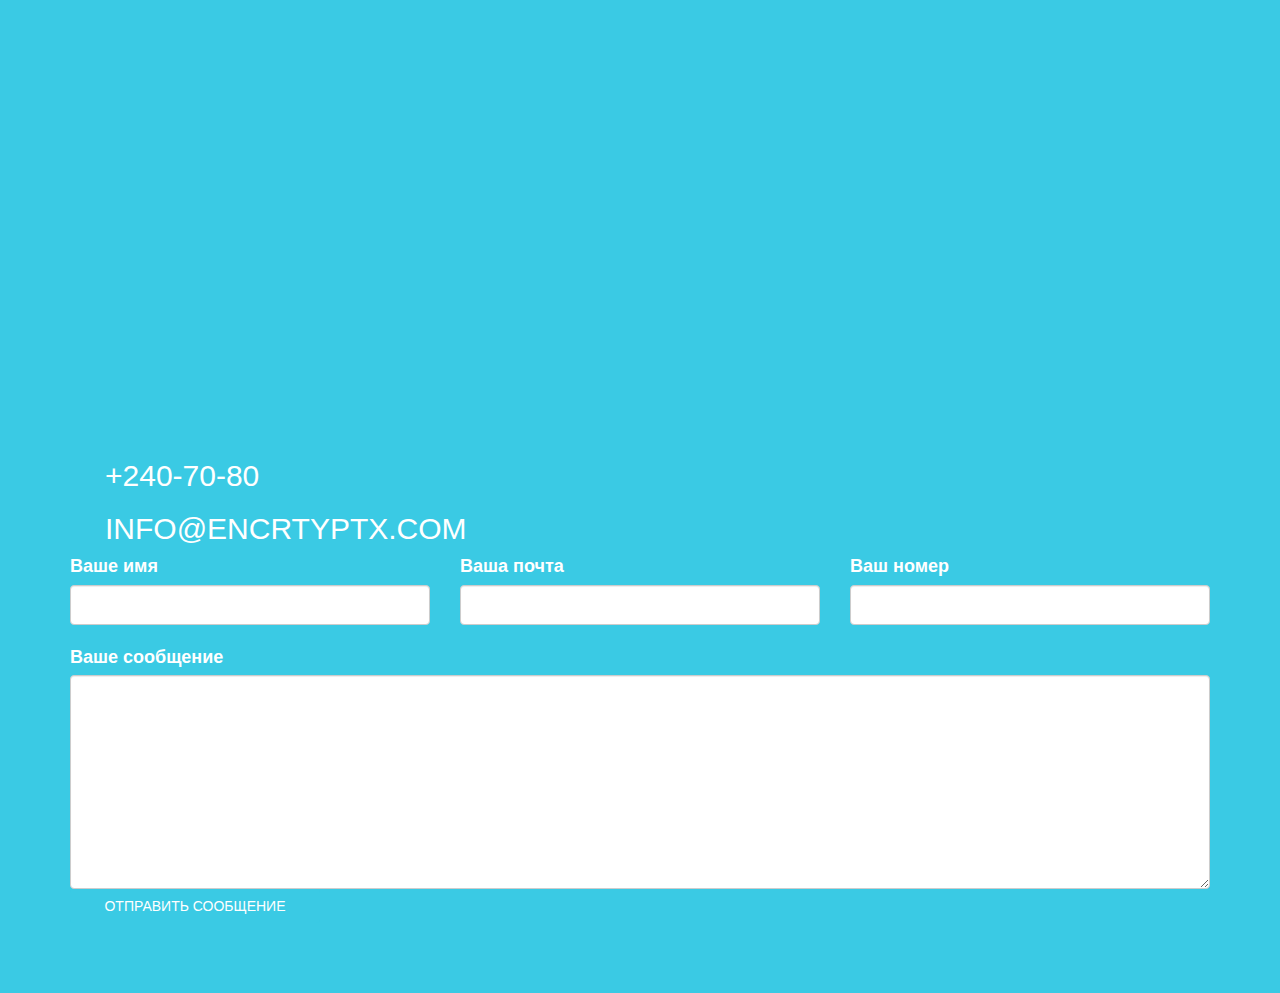
<file: contacts.html>
<!DOCTYPE html>
<html lang="en">
<head>
    <link rel="stylesheet" href="style.css">
    <link rel="stylesheet" href="./css/bootstrap.min.css">
    <meta charset="UTF-8">
    <meta http-equiv="X-UA-Compatible" content="IE=edge">
    <meta name="viewport" content="width=device-width, initial-scale=1.0">
    <title>Document</title>
</head>
<body>
    <section id="contact">
        <div class="section-heading contact-heading text-center text-uppercase">
            <h2>Наши <span>Контакты</span></h2>
        </div>
    
        <div id="map">
    
    
        </div>
        <div id="map-overlay" class="text-left text-uppercase">
            <div class="container">
                <h2>+240-70-80</h2>
    
                <h2>info@encrtyptx.com</h2>
            </div>
        </div>
        <div class="contact-form">
            <div class="container">
                <div class="row">
                    <form action="#">
    
                        <div class="col-sm-4">
                            <label for="usr">Ваше имя</label>
                            <input type="text" class="form-control" id="usr">
                        </div>
                        <div class="col-sm-4">
                            <label for="email">Ваша почта</label>
                            <input type="email" class="form-control" id="email">
                        </div>
                        <div class="col-sm-4">
                            <label for="number">Ваш номер</label>
                            <input type="number" class="form-control" id="number">
                        </div>
                        <div class="col-sm-12">
                            <label for="massage">Ваше сообщение</label>
                            <textarea class="form-control" rows="10" id="massage"></textarea>
    
                            <button type="submit" class="btn red-btn"> ОТПРАВИТЬ СООБЩЕНИЕ</button>
                        </div>
    
                    </form>
                </div>
            </div>
        </div>
    </section>
    
</body>
</html>
</file>
<file: style.css>
.alignleft {
	float: left;
	margin-right: 15px;
}

.alignright {
	float: right;
	margin-left: 15px;
}

.aligncenter {
	display: block;
	margin: 0 auto 15px;
}

a:focus {
	outline: 0 solid;
}

img {
	max-width: 100%;
	height: auto;
}

.fix {
	overflow: hidden
}

p {
	font-family: 'Lato', sans-serif;
}

h1,
h2,
h3,
h4,
h5,
h6 {
	margin: 0 0 15px;
	font-weight: 700;
	font-family: 'Open Sans', sans-serif;
}

html,
body {
	height: 100%
}

a {
	color: #fff;
	font-family: 'Open Sans', sans-serif;
}

a:hover {
	text-decoration: none
}

.btn-trans:focus {
	outline: none;
	color: #fff;

}


header .navbar {
	border-radius: 0px;
}

.navbar-inverse .navbar-nav > .active > a, .navbar-inverse .navbar-nav > .active > a:focus, .navbar-inverse .navbar-nav > .active > a:hover, .navbar-inverse .navbar-nav > li > a:hover {
	background: none;
}

.navbar-inverse {
	background: rgba(0, 0, 0, 0.65) !important;
}

#myNavbar ul li {
	padding: 40px 15px 30px;
	text-transform: uppercase;
}

#myNavbar ul li.active a {
	color: #3acae4;
}

#myNavbar ul li.active > a::after {
	content: "";
	position: absolute;
	width: 100%;
	left: 0;
	border-bottom: 2px solid #3acae4;
	bottom: 0;
	transition: all 0.2s;
}

#myNavbar ul li a {
	border-bottom: 2px solid transparent;
}

.navbar-inverse #myNavbar li:hover a::after, #myNavbar ul li a:hover {
	border-bottom: 2px solid #3acae4;
	color: #3acae4;
}

#myNavbar ul li a {
	padding: 0 0 5px;
	font-size: 16px;
	color: #fff;
	transition: all 0.2s ease-in 0.2s;
}

header .navbar-brand {
	padding: 28px 15px;
}

header .navbar {
	margin-bottom: 0;
}



#home {
	background: url(img/home-bg.jpg) no-repeat center center;
	background-size: cover;
	position: relative;
	justify-content: center;
	flex-direction: column;
	display: flex;
	height: 700px;
}

.home-text {
	text-transform: uppercase;
	color: #fff;

}

.home-text h1 {
	font-size: 115px;
	color: #fff;
	font-weight: 500;

}

.home-text h3 {
	padding: 10px;
	font-size: 30px;
	font-weight: 500;
}

.home-text span {
	color: #3acae4;
	font-weight: 700;
}

.title228 {
	color: white;
}
.overlay {
	position: absolute;
	background: url("./img/home-bg.jpg")
	top: 0;
	left: 0;
	right: 0;
	bottom: 0;
	display: flex;
	justify-content: center;
	flex-direction: column;
}


.carousel-indicators li {
	width: 110px;
	height: 10px;
	background-color: #fff;
	border: 1px solid;
	border-radius: 0;
}

.carousel-indicators li.active {
	background-color: #000;
	width: 110px;
	height: 10px;
}

.carousel-indicators {
	bottom: -240px !important;
}


#service {
	padding: 80px 0 160px;
	background-color: #000;
	color: #fff;
}

.section-heading h2 {
	font-size: 40px;
	font-weight: normal;
	color: #fff;
}

.section-heading span {
	color: #3acae4;
}

.single-item {
	border: 2px solid #3acae4;
	margin-top: 50px;
	transition: all 0.6s;
}

.single-item i {
	font-size: 80px;
	color: #3acae4;
	padding: 15px;

}

.single-item h4 {
	padding-bottom: 10px;
}

.single-item p {
	line-height: 24px;
	padding: 10px;
}

.single-item a.btn-red {
	margin-bottom: 20px;
	padding: 6px 10px;
	background-color: #3acae4;
	border-radius: 0;
	font-weight: 700;
	color: #fff;
}

.single-item:hover {
	border-color: #fff;
}

.single-item a:hover {
	color: #000;
	background-color: #fff;
}

#team {
	padding: 70px 0;
	background: url(img/team-bg.jpg) no-repeat;
	background-size: cover;

}

.single-team {
	color: #fff;
	padding: 50px 0 90px;
	margin-right: 30px;
	overflow: hidden;

}

.single-team h3 {
	padding: 10px 0 5px;
}

.single-team p::after {
	content: '';
	position: absolute;
	height: 0;
	width: 0;

	border-right: 12px solid transparent;
	border-top: 12px solid #3acae4;
	border-left: 12px solid transparent;
	-webkit-transition: all 0.3s;
	-moz-transition: all 0.3s;
	-o-transition: all 0.3s;
	transition: all 0.3s;
}

.member-social-icon i {
	padding: 20px 7px;
	color: #3acae4;
	font-size: 20px;
	text-align: center;
	-webkit-transition: all 0.3s;
	-moz-transition: all 0.3s;
	-ms-transition: all 0.3s;
	-o-transition: all 0.3s;
	transition: all 0.3s;

}

.member-social-icon {
	border-bottom: 0 solid #fff;
	margin-top: 30px;
	opacity: 0;
	-webkit-transition: all 0.5s;
	-moz-transition: all 0.5s;
	-ms-transition: all 0.5s;
	-o-transition: all 0.5s;
	transition: all 0.5s;
}

.member-social-icon i:hover {
	color: #fff;
}

.single-team:hover .member-social-icon {
	margin: 0;
	border-bottom: 7px solid #fff;
	opacity: 1;
}

.single-team:hover p {

	border-bottom: 0 solid #3acae4;

}

.single-team:hover p::after {
	opacity: 0;
	bottom: 150px;
}

.single-team p {
	font-size: 18px;
	border-bottom: 7px solid #3acae4;
	overflow: hidden;
}


.skill-heading h3 {
	font-size: 36px;
	padding-bottom: 80px;
	color: #fff;
}

.bar {
	color: #fff;
}

.wp-bar {
	text-transform: uppercase;
}

.bar .progress {
	height: 12px;
	background-color: #3acae4;
}

.bar .progress-bar {
	background-color: #fff;
}

.bar h4 {
	margin: -3px;
}


#gallery {
	padding: 70px 0;
	background: #000;

}

.gallery-btn {
	margin-bottom: 30px;
}

.section-heading p {
	padding: 30px 0;
	font-size: 14px;
	color: #fff;
	line-height: 24px;
	text-transform: capitalize;
}

.btn-trans {
	width: 180px;
	border: 1px solid #3acae4;
	height: 50px;
	line-height: 38px;
	color: #fff;
	border-radius: 0;
	font-size: 14px;
	margin: 5px 10px;
	-webkit-transition: all 0.3s;
	-moz-transition: all 0.3s;
	-o-transition: all 0.3s;
	transition: all 0.3s;
}

a.btn.btn-trans:hover {
	color: #fff;
	background: #3acae4;
}


.single-gl {
	width: 100%;
}

.no-gutter [class*='col-'] {
	padding-right: 0;
	padding-left: 0;
}

.gl-overlay {
	position: absolute;
	background: #3acae4;
	top: 0;
	left: 0;
	right: 0;
	bottom: 0;
	display: flex;
	justify-content: center;
	flex-direction: column;
	opacity: 0;
	-webkit-transition: all .6s;
	-moz-transition: all .6s;
	-ms-transition: all .6s;
	-o-transition: all .6s;
	transition: all .6s;
}

.gl-overlay i {
	color: #fff;
	padding: 5px;
	background: #000;
	margin-bottom: 30px;
	-webkit-transition: all .7s;
	-moz-transition: all .7s;
	-ms-transition: all .7s;
	-o-transition: all .7s;
	transition: all .7s;

}

.gl-overlay:hover i {
	margin-bottom: 0;
}

.gl-overlay i:hover {
	background: #3acae4;
}

.gl-overlay:hover {
	opacity: 1;
}


#price {
	padding: 80px 0;
	color: #fff;
	background-color: #000000;

}

.single-price:hover .price-top {
	background-color: #333333;
}

.single-price {
	margin-top: 50px;
}

.price-top {
	background-color: #3acae4;
	padding: 25px 0;
	transition: all 0.3s;
}

.price-top h3 {
	font-size: 24px;
	font-weight: normal;
}

sub, sup {
	font-size: 20px;
}

h1 sup {
	top: -1.5em;
}

.price-top i {
	font-size: 50px;
	padding: 10px 0;
}

.price-top h1 {
	font-size: 65px;
}

.price-bottom {
	color: #000;
	background-color: #E8E4E4;
	padding: 30px 0;

}

.price-bottom p {
	line-height: 24px;
	padding: 10px;
}

.price-bottom a {
	width: 230px;
	color: #fff;
	background: #000;
	font-size: 16px;
	border-radius: 0;
	line-height: 45px;
	font-weight: bold;
	margin-top: 20px;

}

.price-bottom a:hover {
	background: #3acae4;
	color: #fff;
}

#contact {
	padding: 70px 0 0;
	background-color: #000000;
	position: relative;
}

.contact-heading {
	padding: 20px 0;
}

#map {
	height: 300px;
	width: 100%;

}

#map-overlay {
	position: absolute;
	height: 100%;
	width: 100%;
	top: 0;
	left: 0;
	bottom: 0;
	right: 0;
	color: #fff;
	background: #3acae4;
	justify-content: center;
	flex-direction: column;
	display: flex;

}

#map-overlay h2 {
	padding: 0 35px 0;
}

.contact-form {
	padding: 70px 0;
	color: #fff;
}

.form-control {
	border-radius: 0;
}

input[type="text"], input[type="number"], input[type="email"] {
	height: 40px;
	margin-bottom: 20px;

}

textarea {
	margin-bottom: 40px;
}

label {
	display: inline-block;
	max-width: 100%;
	margin-bottom: 10px;
	font-weight: 400;
	font-size: 18px;
}

.red-btn {
	line-height: 20px;
	width: 250px;
	border-radius: 0;
	background: #3acae4;
	font-size: 16px;
}

.red-btn:hover {
	color: #fff;
}

/******* footer css********/
footer {
	padding: 25px 0 20px;
	background-color: #3acae4;
	color: #FFF;
}

.footer-p {
	padding: 10px;
	font-size: 16px;
}

.footer-social i {
	padding: 12px 5px;
	font-size: 18px;

}

.footer-social i:hover {
	color: #000000;
}
</file>
